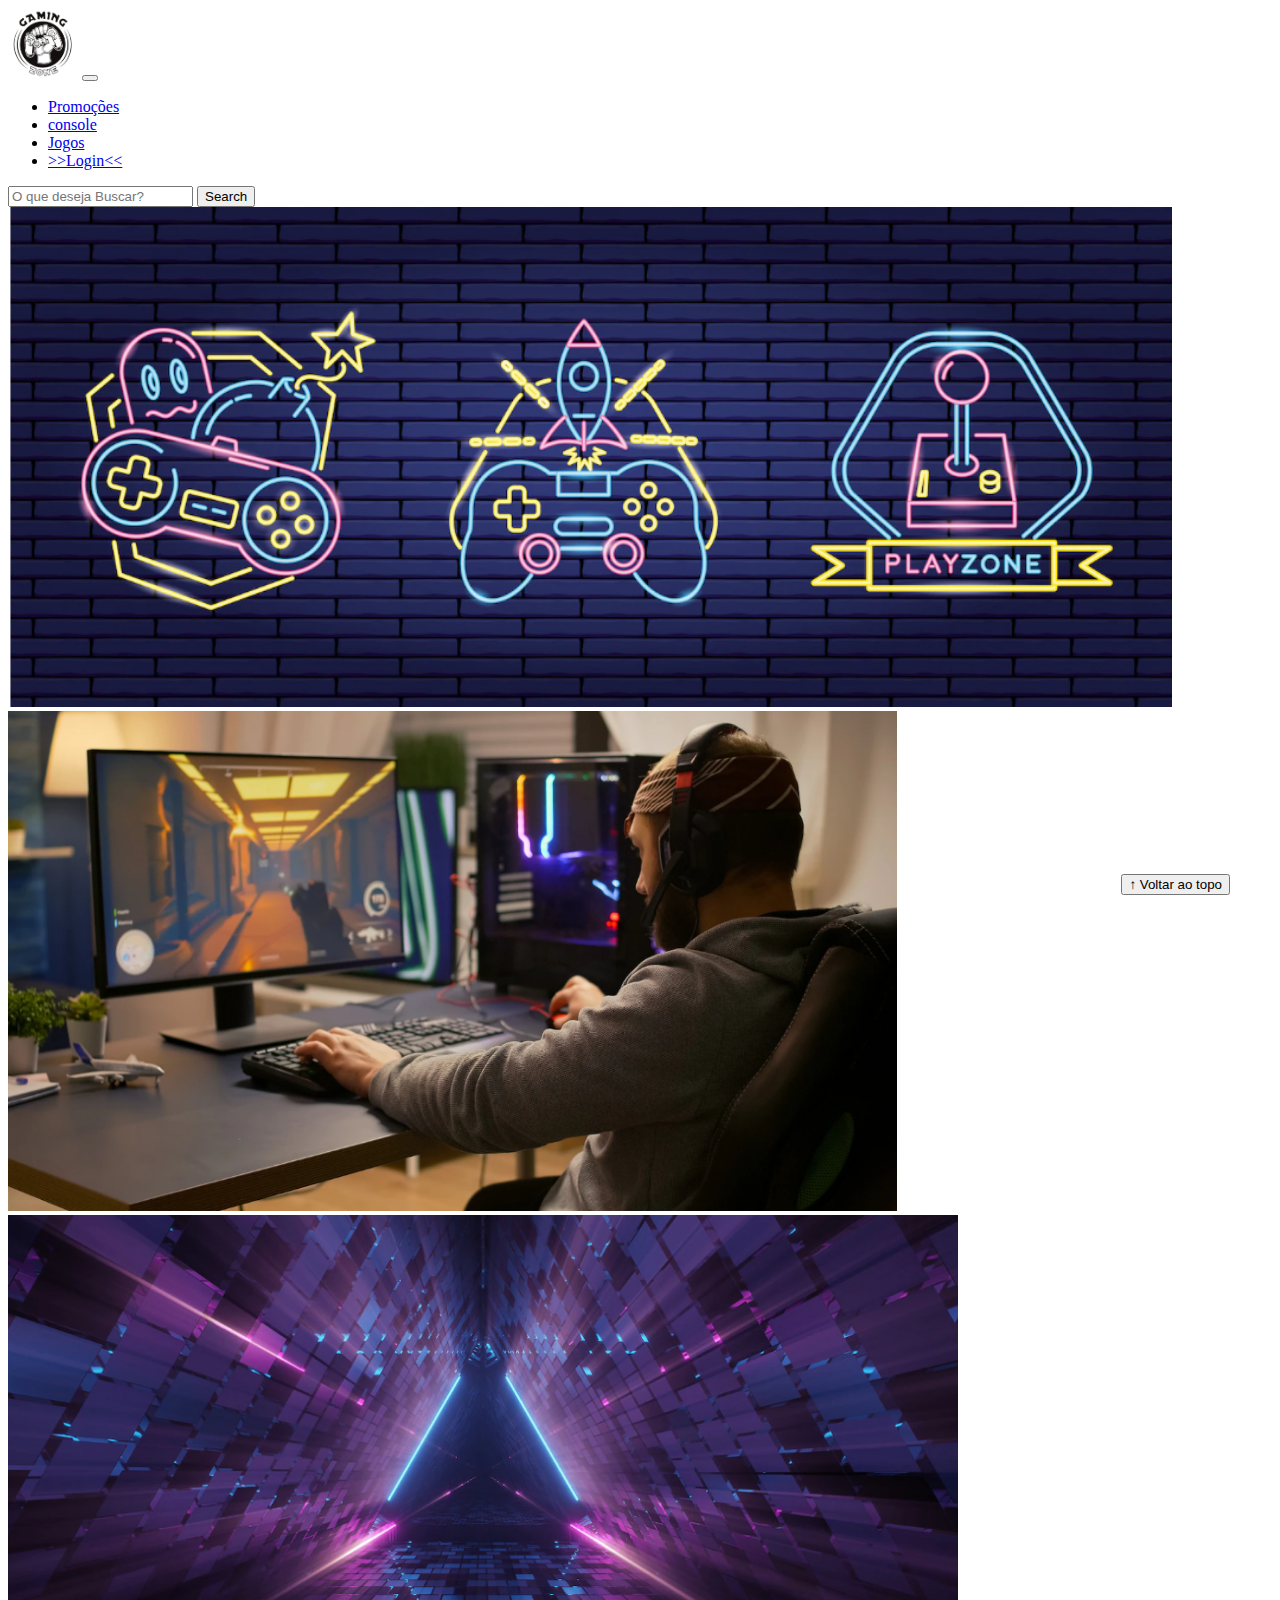
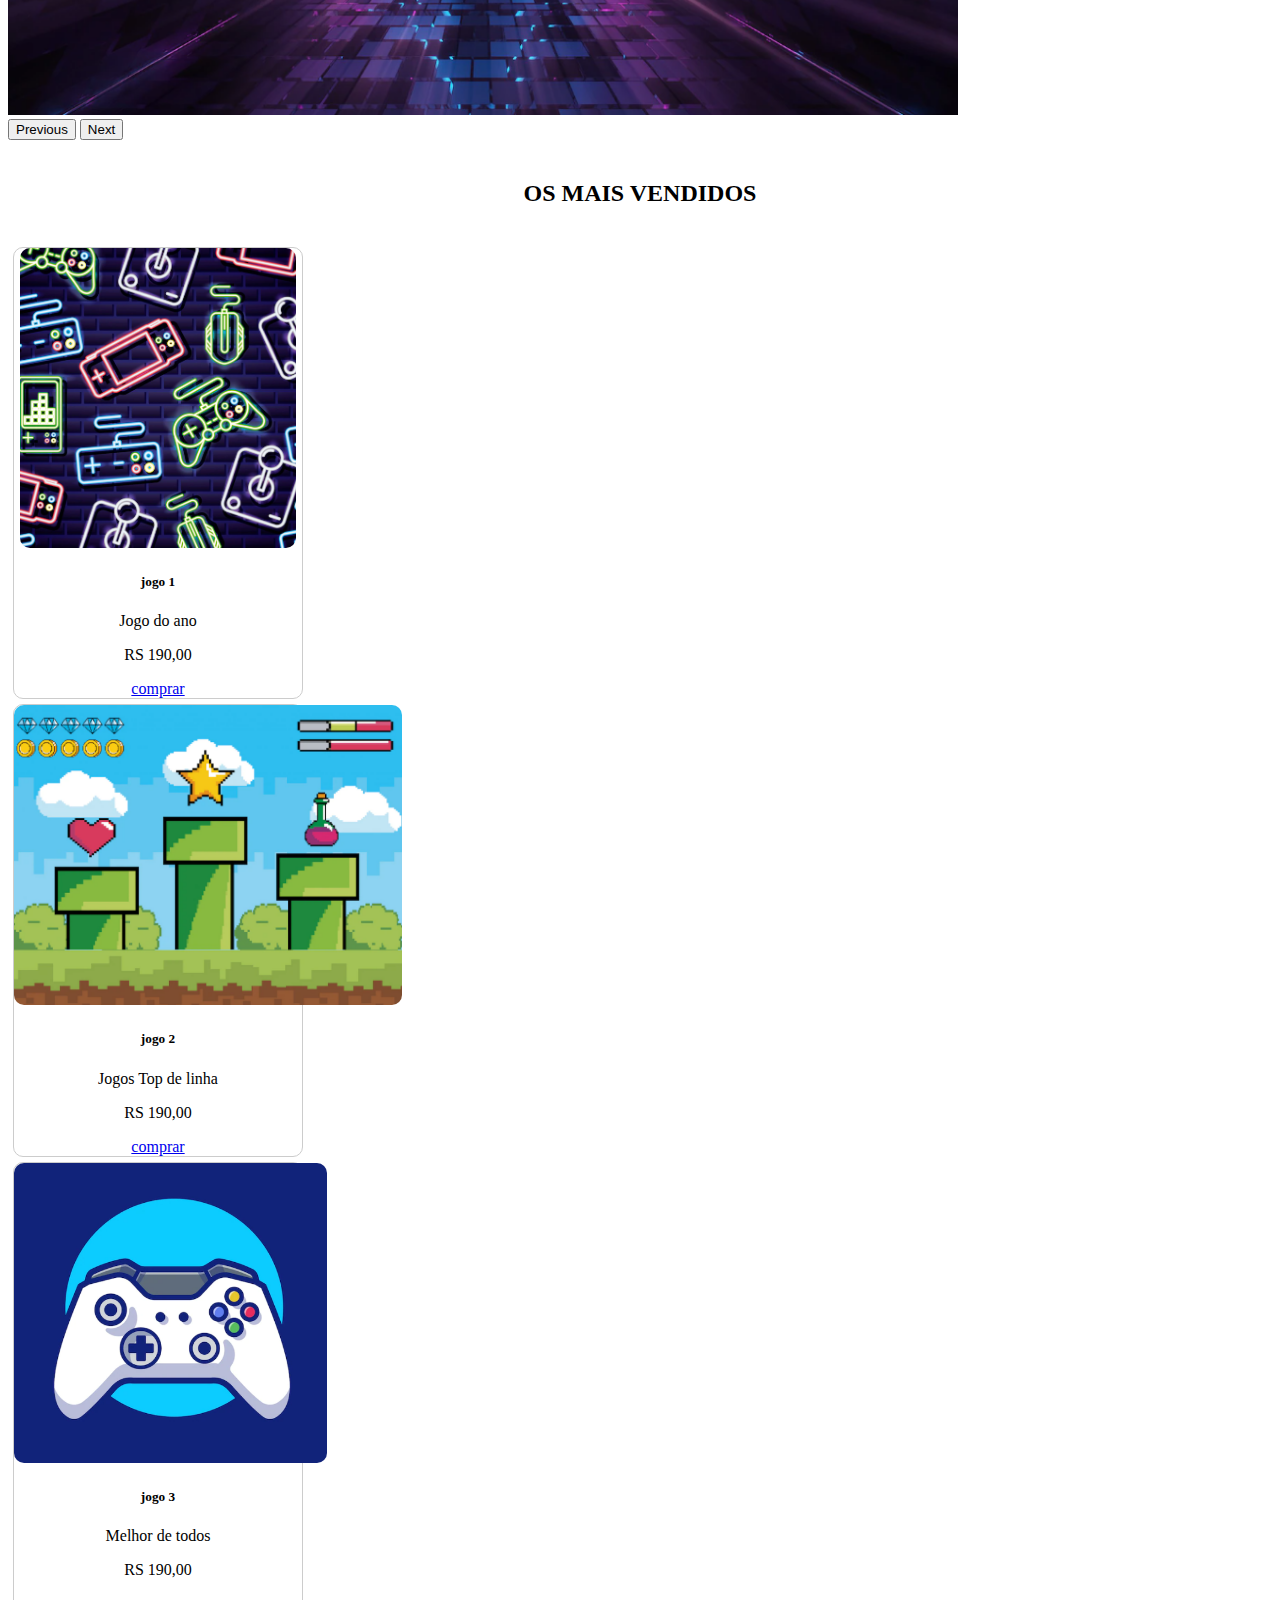
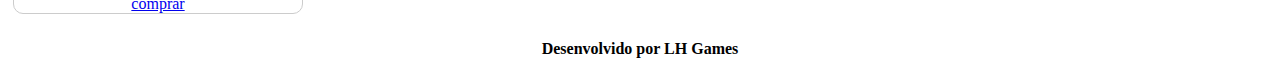
<file: index.html>
<!DOCTYPE html>
<html lang="pt-br">

<head>
  <meta charset="UTF-8">
  <meta http-equiv="X-UA-Compatible" content="IE=edge">
  <meta name="viewport" content="width=device-width, initial-scale=1.0">
  <title>LH Games</title>

  <link href="https://cdn.jsdelivr.net/npm/bootstrap@5.2.2/dist/css/bootstrap.min.css" rel="stylesheet"
    integrity="sha384-Zenh87qX5JnK2Jl0vWa8Ck2rdkQ2Bzep5IDxbcnCeuOxjzrPF/et3URy9Bv1WTRi" crossorigin="anonymous">

  <link rel="stylesheet" href="css/estilo.css">



</head>

<body>
  <header>
    <nav class="navbar navbar-expand-lg">
      <div class="container-fluid">
        <a class="navbar-brand" href="index.html"><img src="img/logo.png"></a>
        <button class="navbar-toggler" type="button" data-bs-toggle="collapse" data-bs-target="#navbarSupportedContent" aria-controls="navbarSupportedContent" aria-expanded="false" aria-label="Toggle navigation">
          <span class="navbar-toggler-icon"></span>
        </button>
        <div class="collapse navbar-collapse" id="navbarSupportedContent">
          <ul class="navbar-nav me-auto mb-2 mb-lg-0">
            <li class="nav-item">
              <a class="nav-link active" aria-current="page" href="#">Promoções</a>
            </li>
            <li class="nav-item">
              <a class="nav-link" href="#">console</a>
            </li>
            <li class="nav-item">
              <a class="nav-link" href="#">Jogos</a>
            </li>
            <li class="nav-item">
              <a class="nav-link" href="login.html">>>Login<<</a>
            </li>
          </ul>
          <form class="d-flex" role="search">
            <input class="form-control me-2" type="search" placeholder="O que deseja Buscar?" aria-label="Search">
            <button class="btn btn-outline-success" type="submit"Buscar">Search</button>
          </form>
        </div>
      </div>
    </nav>
  </header>

  <main>
<section id="section-banners" class="container">
    
  
  <div id="carouselExample" class="carousel slide">
      <div class="carousel-inner">
        <div class="carousel-item active">
          <img src="img/banner1.PNG" class="d-block w-100" alt="...">
        </div>
        <div class="carousel-item">
          <img src="img/banner2.PNG" class="d-block w-100" alt="...">
        </div>
        <div class="carousel-item">
          <img src="img/banner3.PNG" class="d-block w-100" alt="...">
        </div>
      </div>
      <button class="carousel-control-prev" type="button" data-bs-target="#carouselExample" data-bs-slide="prev">
        <span class="carousel-control-prev-icon" aria-hidden="true"></span>
        <span class="visually-hidden">Previous</span>
      </button>
      <button class="carousel-control-next" type="button" data-bs-target="#carouselExample" data-bs-slide="next">
        <span class="carousel-control-next-icon" aria-hidden="true"></span>
        <span class="visually-hidden">Next</span>
      </button>
    </div>
</section>    

    
<section id="section-vendidos" class="container">

      <h2>OS MAIS VENDIDOS</h2>

    <div class="card-group">
      <div class="card" style="width: 18rem;">
        <img src="img/jogo1.PNG" class="card-img-top" alt="Jogos de aventura">
        <div class="card-body">
          <h5 class="card-title">jogo 1</h5>
          <p class="card-text">Jogo do ano</p>
          <p class="Preço">RS 190,00</p>
          <a href="#" class="btn btn-primary">comprar</a>
        </div>
      </div>

      <div class="card" style="width: 18rem;">
        <img src="img/jogo2.PNG" class="card-img-top" alt="Jogo de corrida">
        <div class="card-body">
          <h5 class="card-title">jogo 2</h5>
          <p class="card-text">Jogos Top de linha</p>
          <p class="Preço">RS 190,00</p>
          <a href="#" class="btn btn-primary">comprar</a>
        </div>
      </div>

      <div class="card" style="width: 18rem;">
        <img src="img/jogo3.PNG" class="card-img-top" alt="Melho de todos">
        <div class="card-body">
          <h5 class="card-title">jogo 3</h5>
          <p class="card-text">Melhor de todos </p>
          <p class="Preço">RS 190,00</p>
          <a href="#" class="btn btn-primary">comprar</a>
        </div>
      </div>
    </div>
</section>

    

  </main>

  <footer>
    <p>Desenvolvido por LH Games</p>
  </footer>

  <button id="voltar-topo" type="button" class="btn btn-outline-primary" onclick="topo()">&uarr; Voltar ao topo</button>

  <script src="js/script.js"></script>
  <script src="https://cdn.jsdelivr.net/npm/bootstrap@5.2.2/dist/js/bootstrap.bundle.min.js"
    integrity="sha384-OERcA2EqjJCMA+/3y+gxIOqMEjwtxJY7qPCqsdltbNJuaOe923+mo//f6V8Qbsw3"
    crossorigin="anonymous"></script>

</body>

</html>
</file>
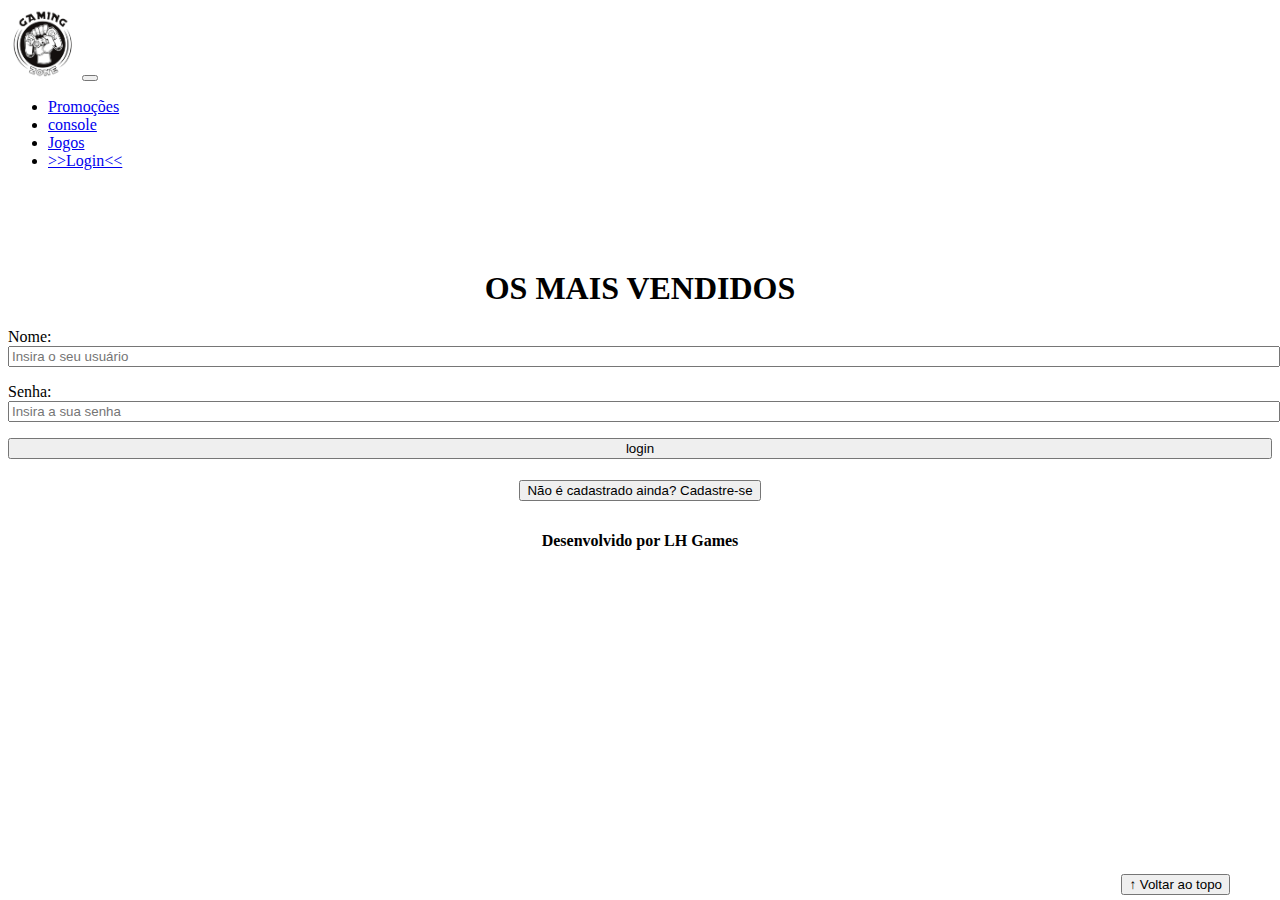
<file: login.html>
<!DOCTYPE html>
<html lang="pt-br">

<head>
    <meta charset="UTF-8">
    <meta http-equiv="X-UA-Compatible" content="IE=edge">
    <meta name="viewport" content="width=device-width, initial-scale=1.0">
    <title>LH Games - login</title>
    <link href="https://cdn.jsdelivr.net/npm/bootstrap@5.2.2/dist/css/bootstrap.min.css" rel="stylesheet"
        integrity="sha384-Zenh87qX5JnK2Jl0vWa8Ck2rdkQ2Bzep5IDxbcnCeuOxjzrPF/et3URy9Bv1WTRi" crossorigin="anonymous">
    <link rel="stylesheet" href="css/estilo.css">
</head>

<body>
    <header>
        <nav class="navbar navbar-expand-lg">
            <div class="container-fluid">
              <a class="navbar-brand" href="index.html"><img src="img/logo.png"></a>
              <button class="navbar-toggler" type="button" data-bs-toggle="collapse" data-bs-target="#navbarSupportedContent" aria-controls="navbarSupportedContent" aria-expanded="false" aria-label="Toggle navigation">
                <span class="navbar-toggler-icon"></span>
              </button>
              <div class="collapse navbar-collapse" id="navbarSupportedContent">
                <ul class="navbar-nav me-auto mb-2 mb-lg-0">
                  <li class="nav-item">
                    <a class="nav-link active" aria-current="page" href="#">Promoções</a>
                  </li>
                  <li class="nav-item">
                    <a class="nav-link" href="#">console</a>
                  </li>
                  <li class="nav-item">
                    <a class="nav-link" href="#">Jogos</a>
                  </li>
                  <li class="nav-item">
                    <a class="nav-link" href="login.html">>>Login<<</a>
                  </li>
                </ul>
    </header>

    <main>
        
            
        <section id="section-login">
            <h1>OS MAIS VENDIDOS</h1>
            <div class="d-flex justify-content-center">
                <form method="post" action="" id="login">
                    <p>
                        <label for="usuario">Nome: </label>
                        <input id="usuario" name="usuario" required="required" type="text"
                            placeholder="Insira o seu usuário" class="form-control" />
                    </p>
                    <p>
                        <label for="senha">Senha: </label>
                        <input id="senha" name="senha" required="required" type="password"
                            placeholder="Insira a sua senha" class="form-control" />
                    </p>
                    <p>
                        <input type="button" value="login" class="btn btn-primary" id="bt-login" onclick="login()" />
                    </p>
                </form>
            </div>
        </section>

        <section id="section-cadastro">
            <div id="botao-cadastrar">
                <button type="button" class="btn btn-info">Não é cadastrado ainda? Cadastre-se</button>
            </div>
            <div id="form-cadastrar">

                <h1>Criar minha conta</h1>
                <p>Informe os seus dados abaixo para criar sua conta.</p>

                <div class="d-flex justify-content-center">
                    <form method="post" action="" id="login">
                        <p>
                            <label for="usuario">Usuário: </label>
                            <input id="usuario" name="usuario" required="required" type="text"
                                placeholder="ex. nome de usuário" class="form-control" />
                        </p>
                        <p>
                            <label for="email">E-mail: </label>
                            <input id="email" name="email" required="required" type="email"
                                placeholder="seu@email.com.br" class="form-control" />
                        </p>
                        <p>
                            <label for="senha">Senha: </label>
                            <input id="senha" name="senha" required="required" type="password"
                                placeholder="mínimo de 6 caracteres" class="form-control" />
                        </p>
                        <p>
                            <input type="button" value="Cadastrar" class="btn btn-primary" id="bt-cadastrar"
                                onclick="cadastro()" />
                        </p>
                    </form>
                </div>

            </div>
        </section>

    </main>



    <footer>
        <p>Desenvolvido por LH Games</p>
    </footer>

    <button id="voltar-topo" type="button" class="btn btn-outline-primary">&uarr; Voltar ao topo</button>

    <script src="https://cdn.jsdelivr.net/npm/bootstrap@5.2.2/dist/js/bootstrap.bundle.min.js"
        integrity="sha384-OERcA2EqjJCMA+/3y+gxIOqMEjwtxJY7qPCqsdltbNJuaOe923+mo//f6V8Qbsw3"
        crossorigin="anonymous"></script>
    <script src="js/script.js"></script>

    <script src="https://code.jquery.com/jquery-3.6.1.js"
        integrity="sha256-3zlB5s2uwoUzrXK3BT7AX3FyvojsraNFxCc2vC/7pNI=" crossorigin="anonymous"></script>
    <script type="text/javascript" src="js/jquery-script.js"></script>

</body>

</html>
</file>
<file: css/estilo.css>
/*cabeçalho*/
header img {
 height: 70px;
 width: 70px;
}

  

/*Conteudo principal*/
#section-vendidos{
text-align: center;
}
   
#section-vendidos h2{
    font-weight: bold;
    padding: 20px;
}

#section-vendidos img{
 height: 300px;  
 border-radius: 10px;
}

#section-vendidos .card {
   margin: 5px;
   border: 1px solid #ccc;
   border-radius: 10px;
}

#section-vendidos .preço{
    color: red;
    font-size: 18px;
    font-weight: bold;
}



/*banner*/
#section-banners img {
    height: 500px;
    }
/*Rodapé*/
   footer{
text-align: center;
   }

   footer p{
    font-weight: bold;
    padding: 10px;
   }

   footer {
    position: relative;
    bottom: 0;
   }

   footer p {

    text-align: center;
    font-weight: bold;
   }
/*Botão Voltar topo*/
#voltar-topo{

    position: fixed;
    bottom: 5px;
    right: 50px;
}
/* página de login  */
#section-login{
    margin-top: 100px;
}

#section-login h1{
   text-align: center; 
}
#section-login input{
    width: 100%;
}

/* Formulário de cadastro*/
#section-cadastro {
  
    padding: 5px;
    text-align: center;
    background-color: #fff;
}

#form-cadastrar {

    padding: 50px;
    display: none;
}
</file>
